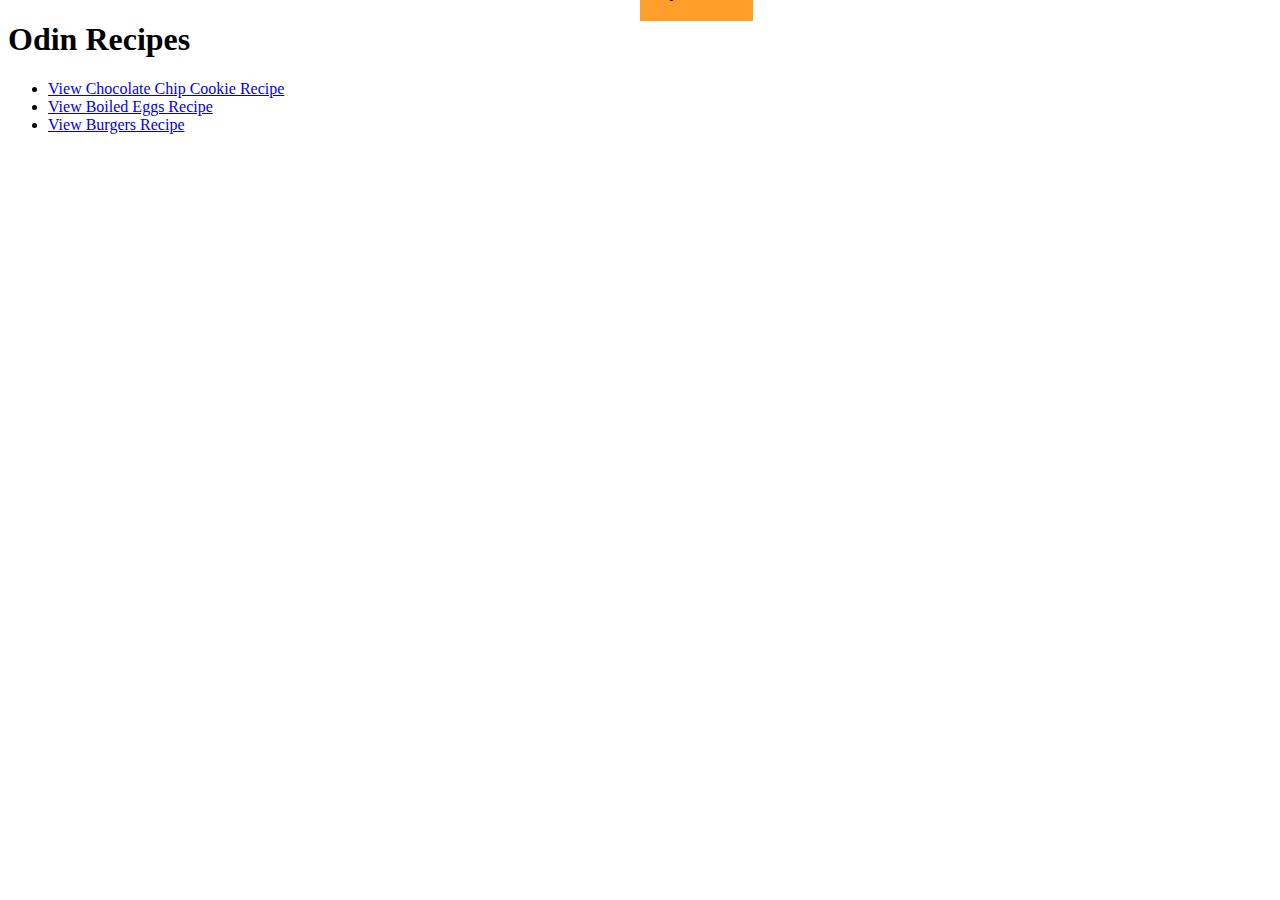
<file: index.html>
<!DOCTYPE html>
<html lang="en">
  <head>
    <meta charset="utf-8" />
    <title>Odin Recipes”</title>
    <link type="text/css" rel="stylesheet" href="style.css" />
  </head>
  <body>
    <a class="skip-to-content" href="#main">Skip to content</a>
    <h1 id="main">Odin Recipes</h1>
    <ul>
      <li>
        <a href="recipes/cookies.html">View Chocolate Chip Cookie Recipe</a>
      </li>
      <li>
        <a href="recipes/boiledeggs.html">View Boiled Eggs Recipe</a>
      </li>
      <li>
        <a href="recipes/burgers.html">View Burgers Recipe</a>
      </li>
    </ul>
  </body>
</html>
</file>
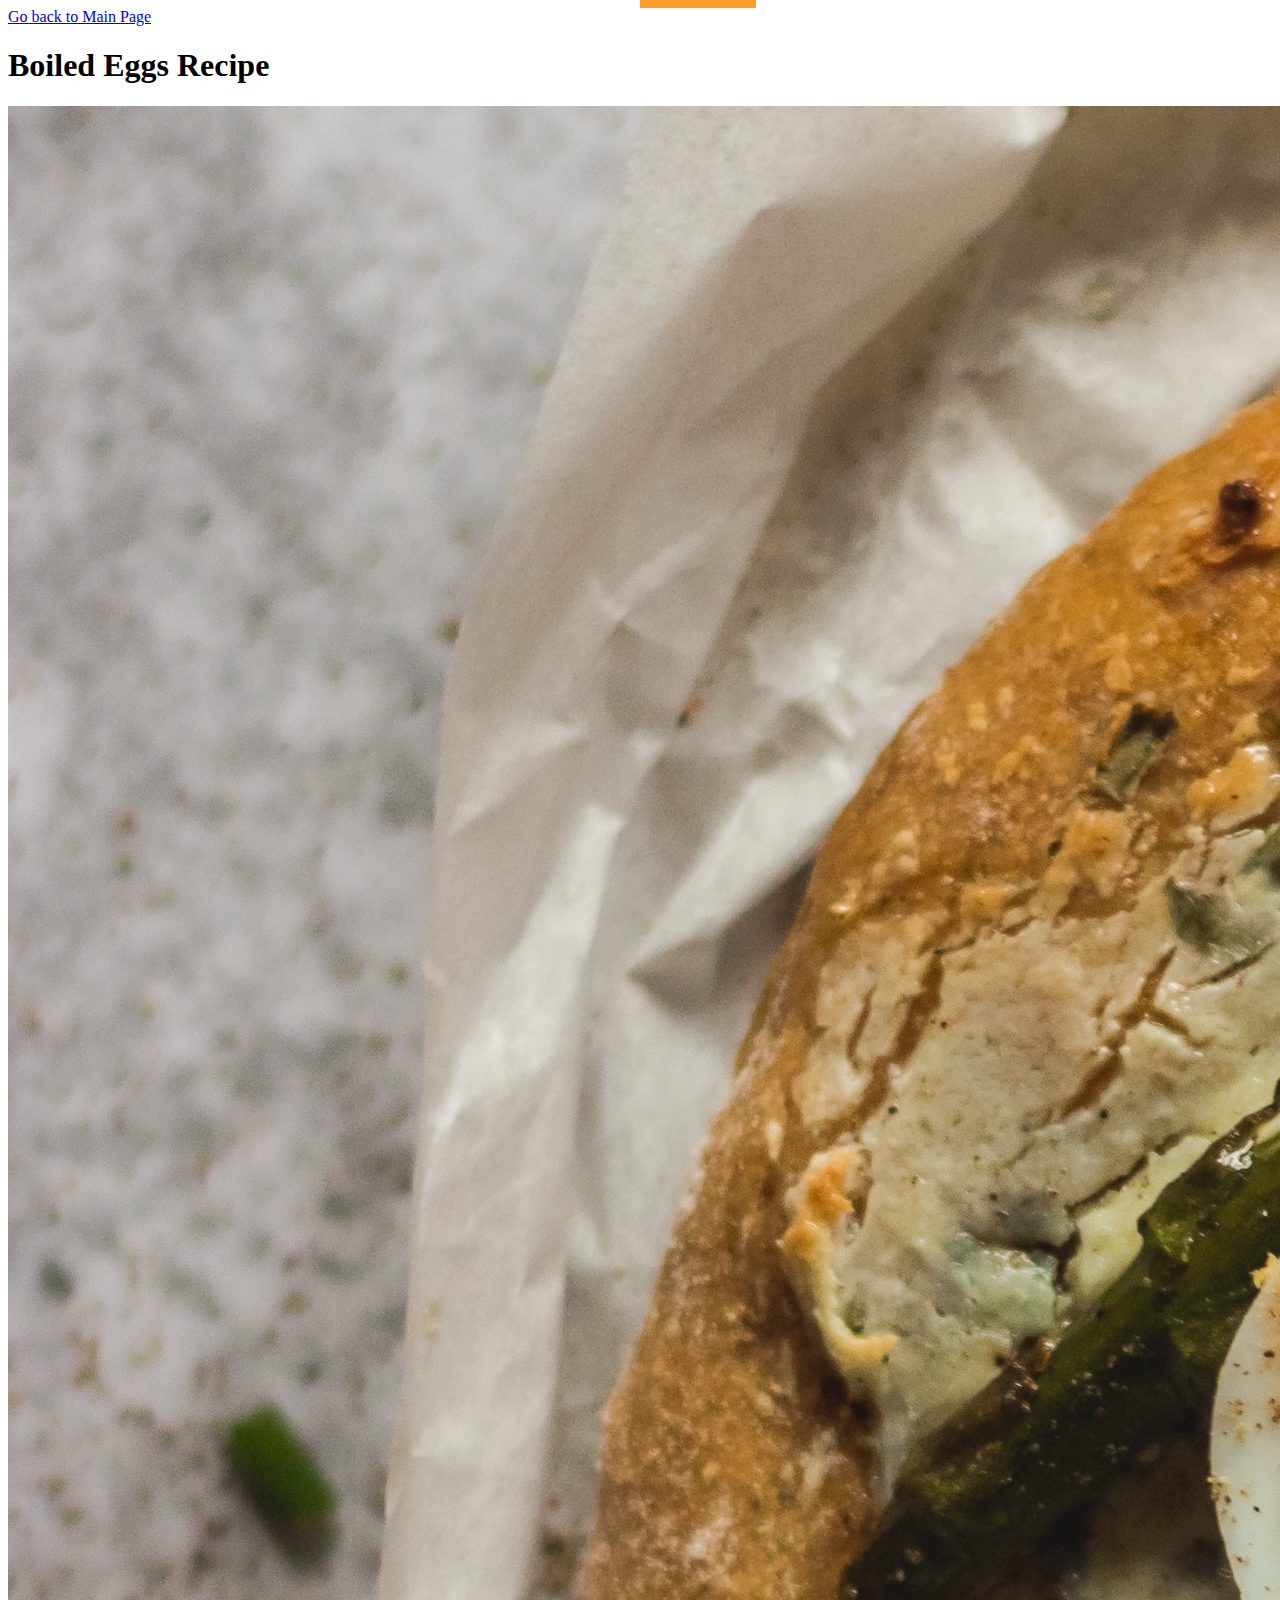
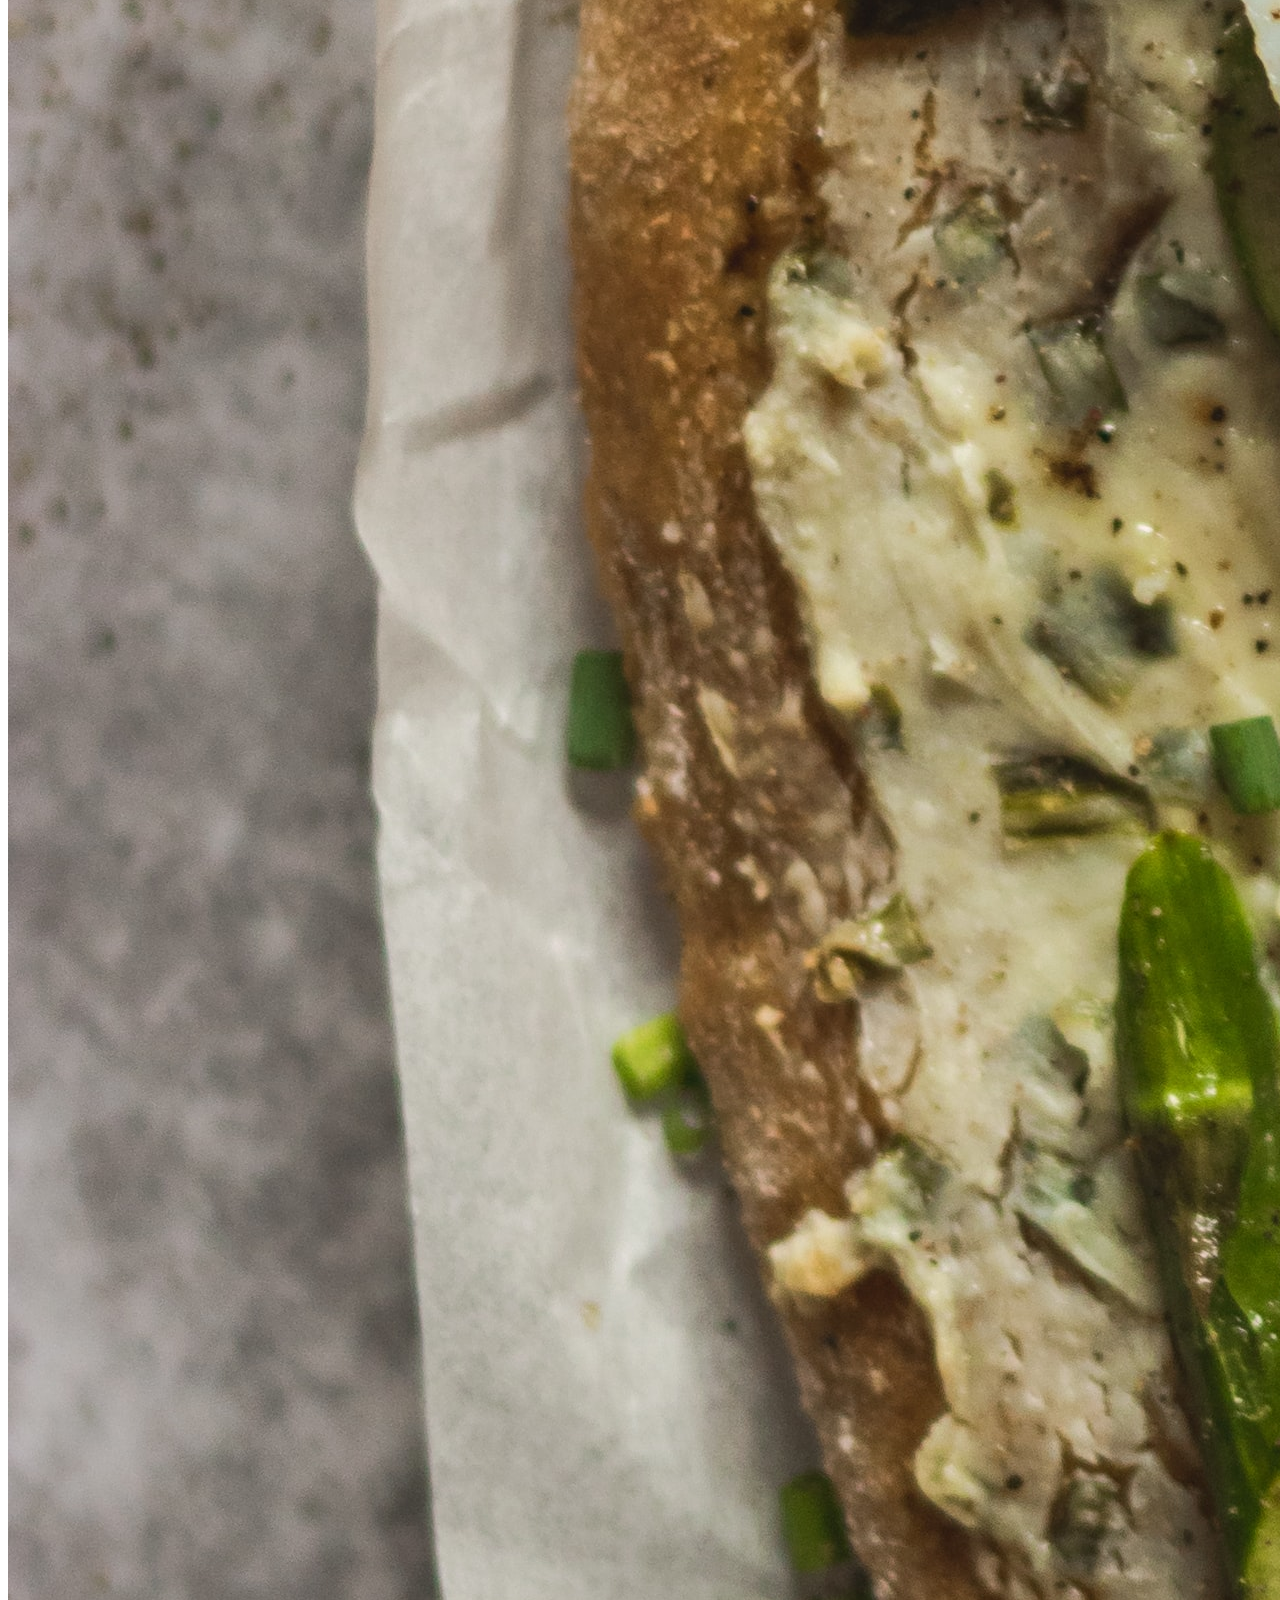
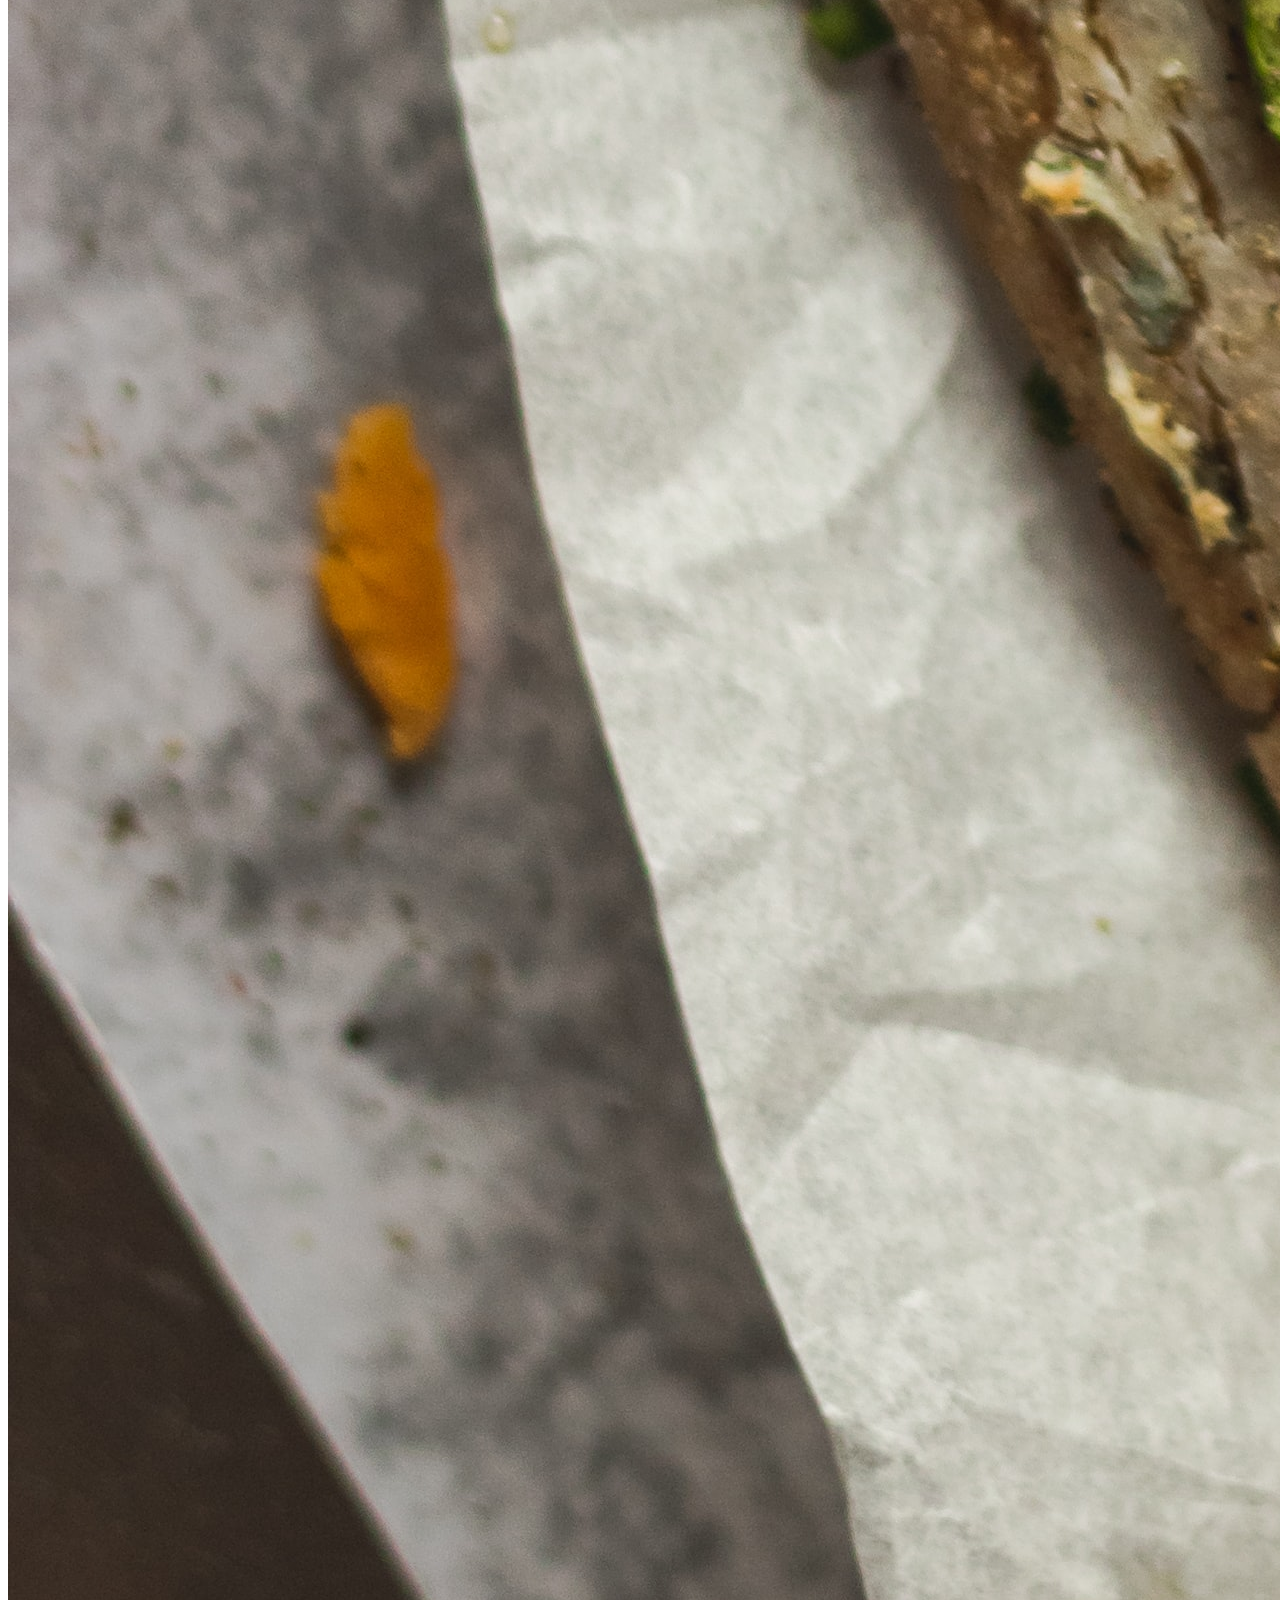
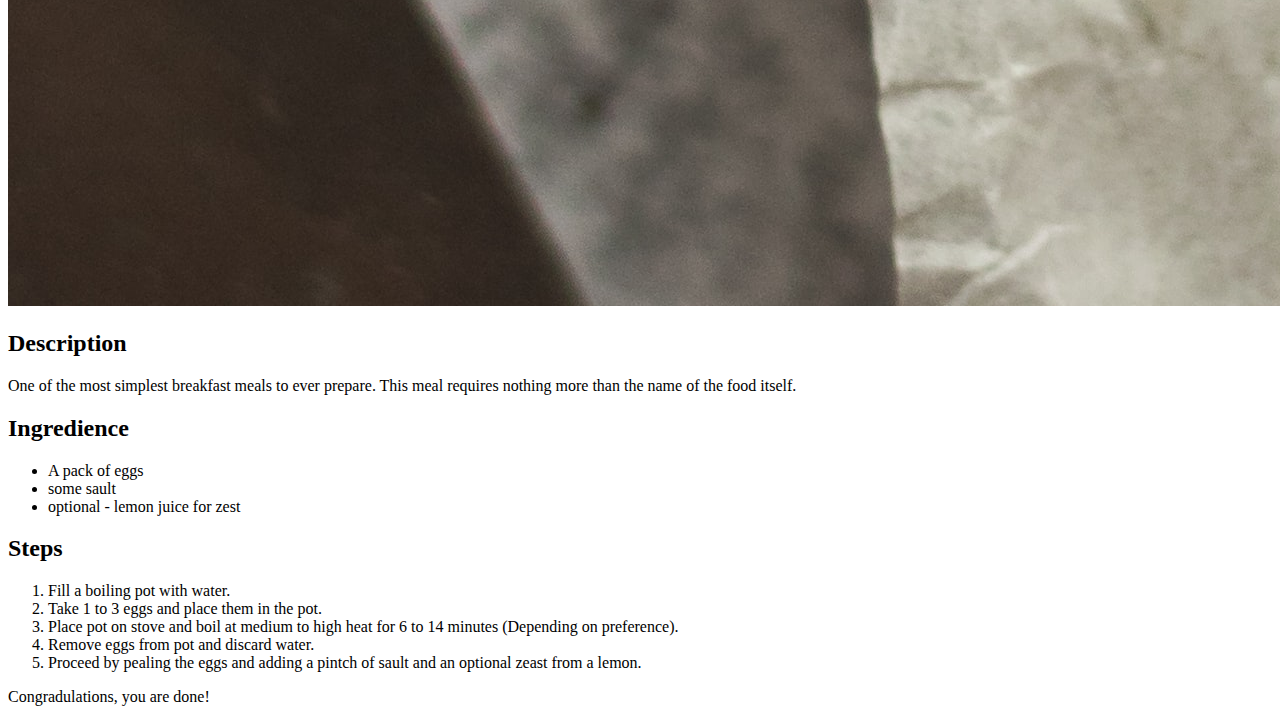
<file: recipes/boiledeggs.html>
<!DOCTYPE html>
<html lang="en">
  <head>
    <meta charset="utf-8" />
    <title>Boiled eggs recipe</title>
    <link type="text/css" rel="stylesheet" href="../style.css"
  </head>
  <body>
    <a class="skip-to-content" href="#main-content-eggs">Skip to Content</a>
    <a href="../index.html">Go back to Main Page</a>
    <h1 id="main-content-eggs">Boiled Eggs Recipe</h1>
    <img
      src="../images/SlicedBoiledEggs.jpg"
      alt="a sliced platter of boiled eggs"
    />
    <h2>Description</h2>
    <p>
      One of the most simplest breakfast meals to ever prepare. This meal
      requires nothing more than the name of the food itself.
    </p>
    <h2>Ingredience</h2>
    <ul>
      <li>A pack of eggs</li>
      <li>some sault</li>
      <li>optional - lemon juice for zest</li>
    </ul>
    <h2>Steps</h2>
    <ol>
      <li>Fill a boiling pot with water.</li>
      <li>Take 1 to 3 eggs and place them in the pot.</li>
      <li>
        Place pot on stove and boil at medium to high heat for 6 to 14 minutes
        (Depending on preference).
      </li>
      <li>Remove eggs from pot and discard water.</li>
      <li>
        Proceed by pealing the eggs and adding a pintch of sault and an optional
        zeast from a lemon.
      </li>
    </ol>
    <p>Congradulations, you are done!</p>
  </body>
</html>
</file>
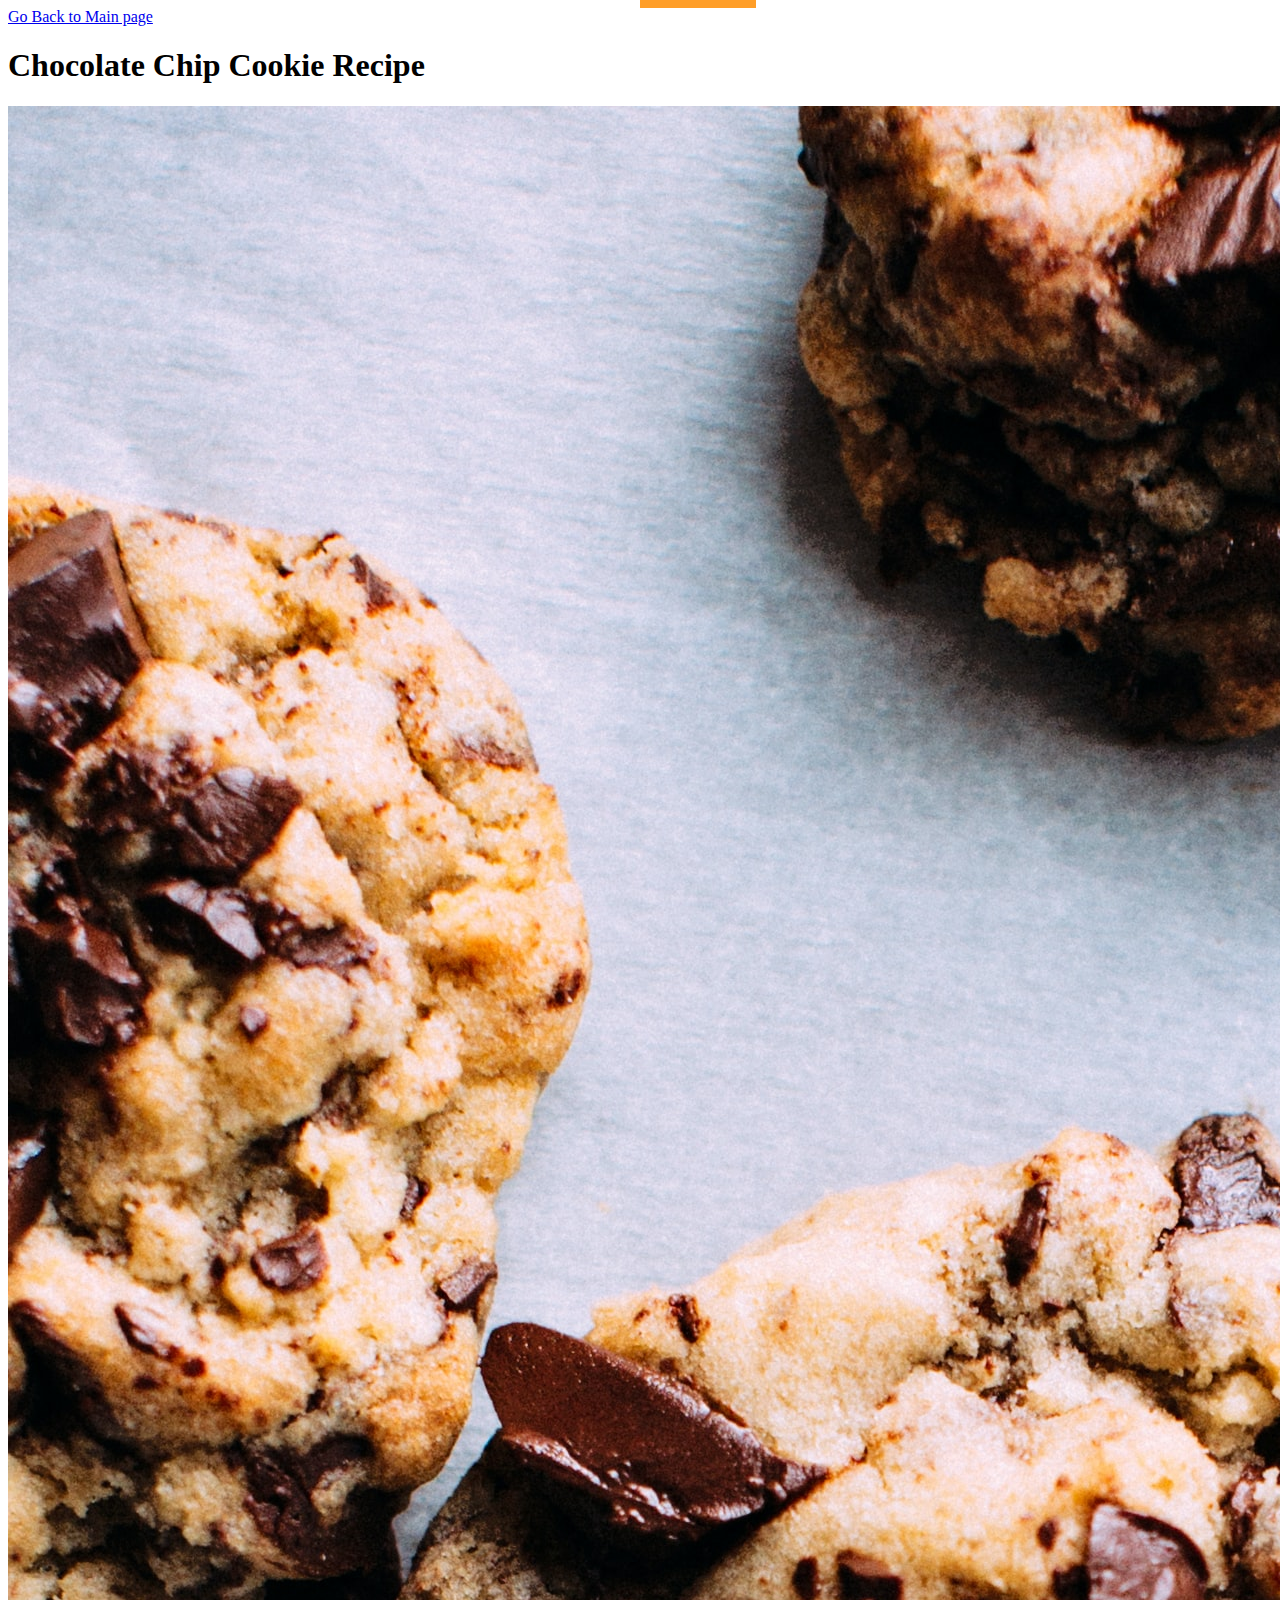
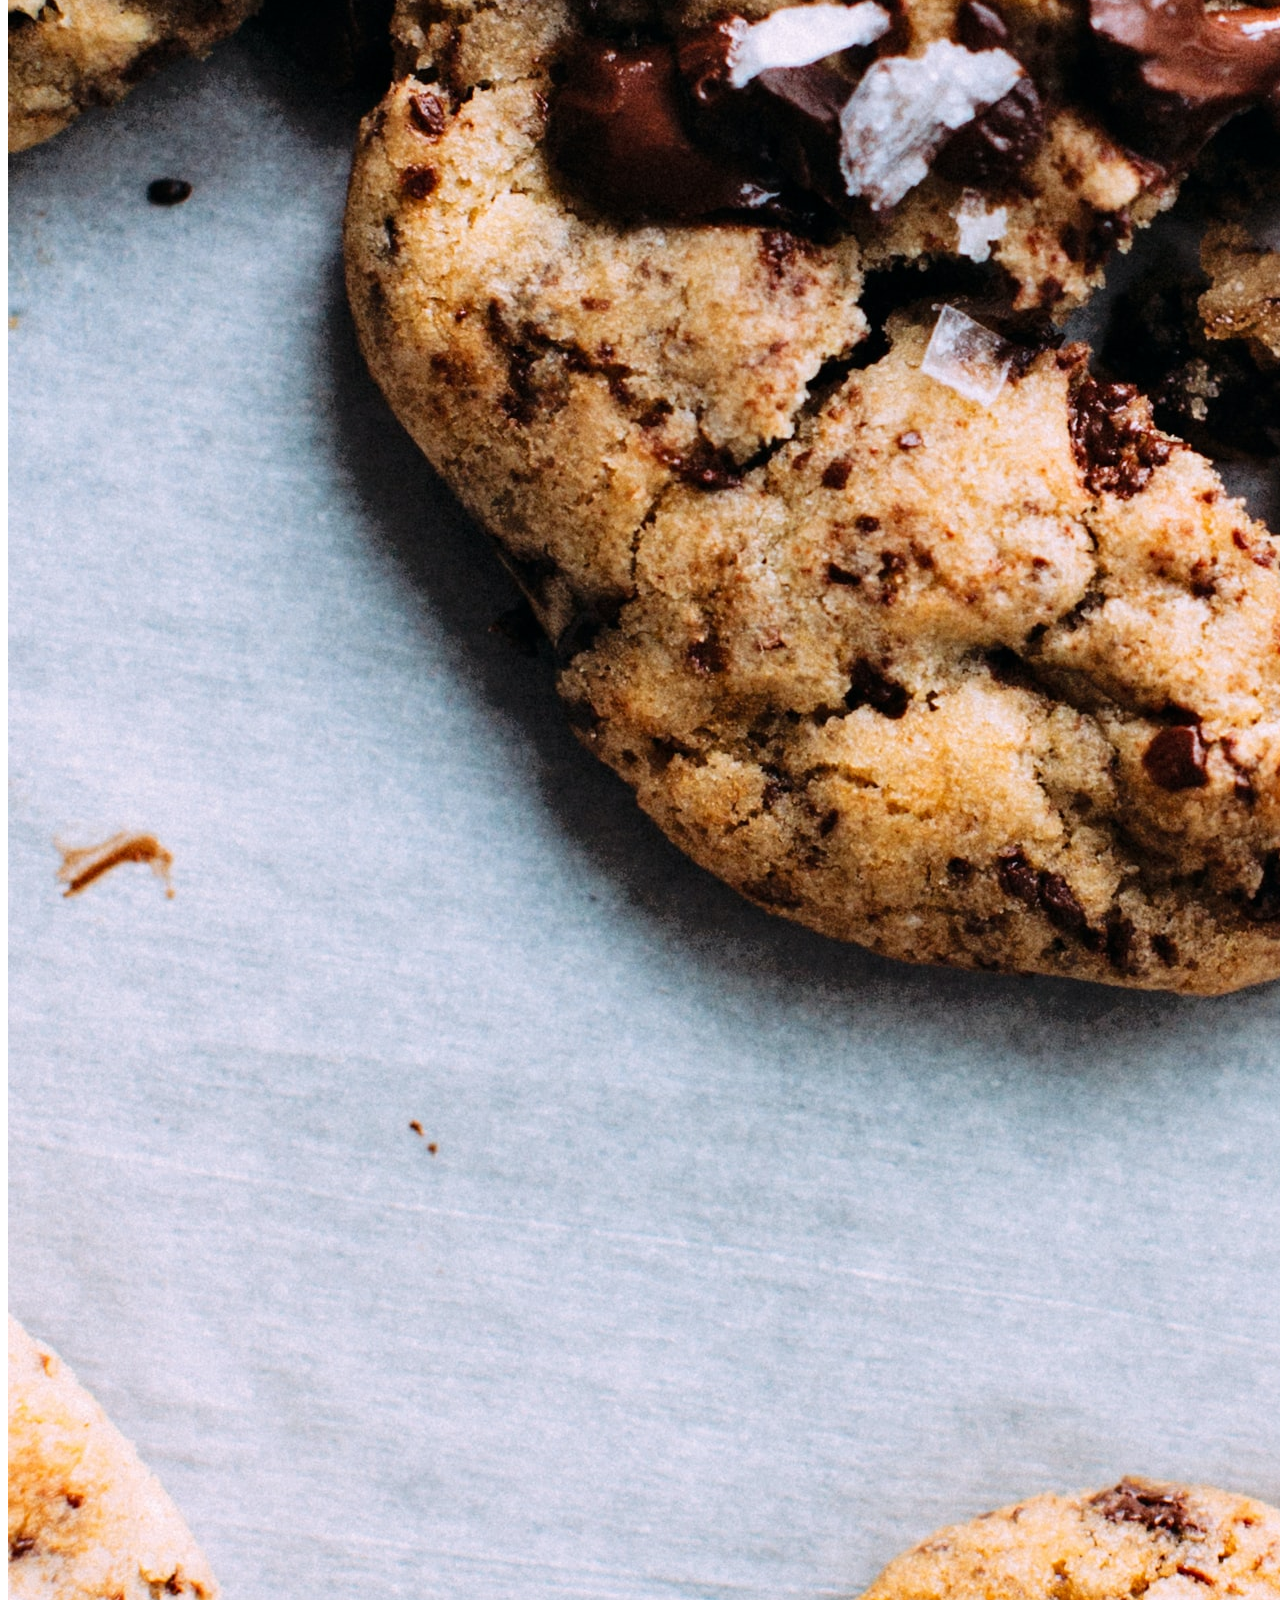
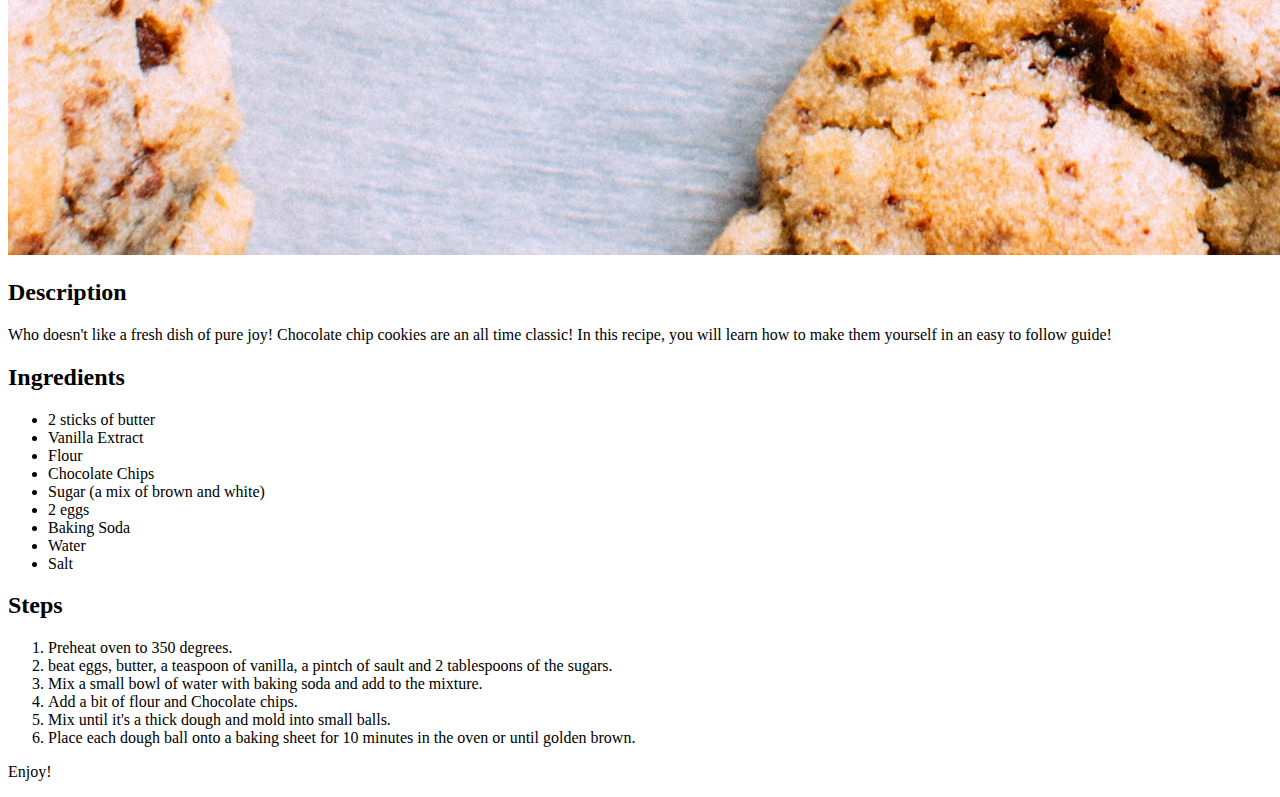
<file: recipes/cookies.html>
<!DOCTYPE html>
<html lang="en">
  <head>
    <meta charset="utf-8" />
    <title>Cookies recipe</title>
    <link type="text/css" rel="stylesheet" href="../style.css" />
  </head>
  <body>
    <a class="skip-to-content" href="#main-cookie-content">Skip to Content</a>
    <a href="../index.html">Go Back to Main page</a>
    <h1 id="main-cookie-content">Chocolate Chip Cookie Recipe</h1>
    <img
      src="../images/cookie-picture-jennifer-pallian.jpg"
      alt="a close up photo of a finished dish of cookies"
      style="size: 80%"
    />
    <h2>Description</h2>
    <p>
      Who doesn't like a fresh dish of pure joy! Chocolate chip cookies are an
      all time classic! In this recipe, you will learn how to make them yourself
      in an easy to follow guide!
    </p>
    <h2>Ingredients</h2>
    <ul>
      <li>2 sticks of butter</li>
      <li>Vanilla Extract</li>
      <li>Flour</li>
      <li>Chocolate Chips</li>
      <li>Sugar (a mix of brown and white)</li>
      <li>2 eggs</li>
      <li>Baking Soda</li>
      <li>Water</li>
      <li>Salt</li>
    </ul>
    <h2>Steps</h2>
    <ol>
      <li>Preheat oven to 350 degrees.</li>
      <li>
        beat eggs, butter, a teaspoon of vanilla, a pintch of sault and 2
        tablespoons of the sugars.
      </li>
      <li>
        Mix a small bowl of water with baking soda and add to the mixture.
      </li>
      <li>Add a bit of flour and Chocolate chips.</li>
      <li>Mix until it's a thick dough and mold into small balls.</li>
      <li>
        Place each dough ball onto a baking sheet for 10 minutes in the oven or
        until golden brown.
      </li>
    </ol>
    <p>Enjoy!</p>
  </body>
</html>
</file>
<file: style.css>
.skip-to-content {
    background: #ff9e28;
  height: 30px;
  left: 50%;
  padding: 8px;
  position: absolute;
  transform: translateY(-100%);
  transition: transform 0.3s;
}

.skip-to-content-link:focus {
    transform: translateY(0%);
  }

  img {
    size: 60%;
  }
</file>
